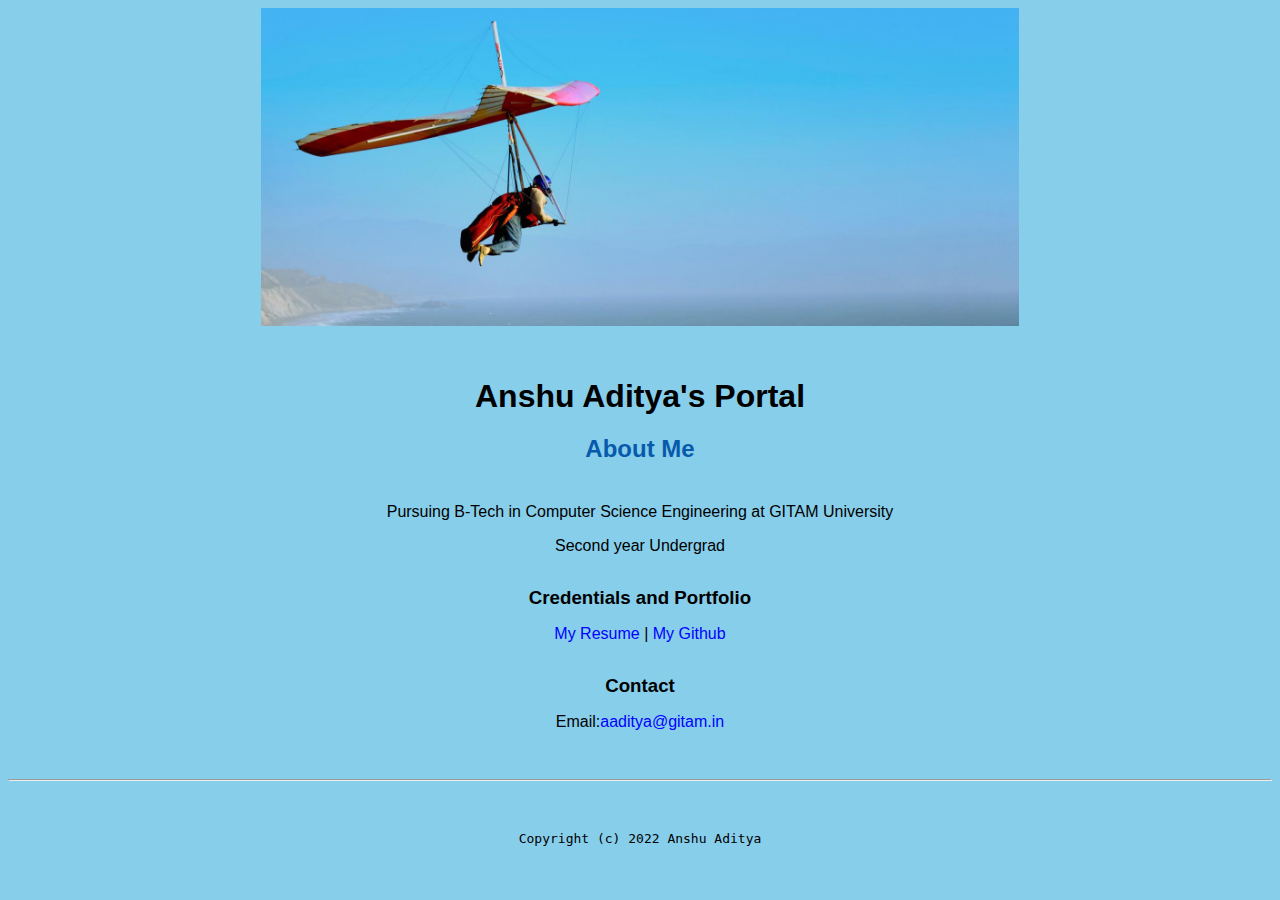
<file: index.html>
<!doctype html>

<!-- this is a comment for human! -->

<html lang="en">

  <header>
    <title>Anshu Aditya</title>
    <link rel= "stylesheet" href="css/master.css">
    <link rel="FaviconIcon" href="favicon.ico" type="image/x-icon">
    <link rel="shortcut" href="favicon.ico" type="image/x-icon">
    <meta name="viewport" content="width=device-width, initial-scale=1, shrink-to-fit=no">
    <meta name="name" content="Anshu Aditya's Portal">
    <meta name="robots" content="noindex, nofollow">
  </header>

  <body>
    <img src="images/banner.jpg" width="60%" alt="image missing">
    <h1> Anshu Aditya's Portal</h1>
    <h2> About Me</h2>
    <p> Pursuing B-Tech in Computer Science Engineering at GITAM University</p>
    <p> Second year Undergrad </p>
    <h3> Credentials and Portfolio</h3>

      <p><a href="resume.html">My Resume</a> | <a href="https://github.com/Anshu0404"> My Github </a></p>
      <h3>Contact</h3>

      <p> Email:<a href="mailto:aaditya@gitam.in">aaditya@gitam.in</a> </p>
  </body>


  <footer>
    <hr>
    <code> Copyright (c) 2022 Anshu Aditya</code>
  </footer>

</html>
</file>
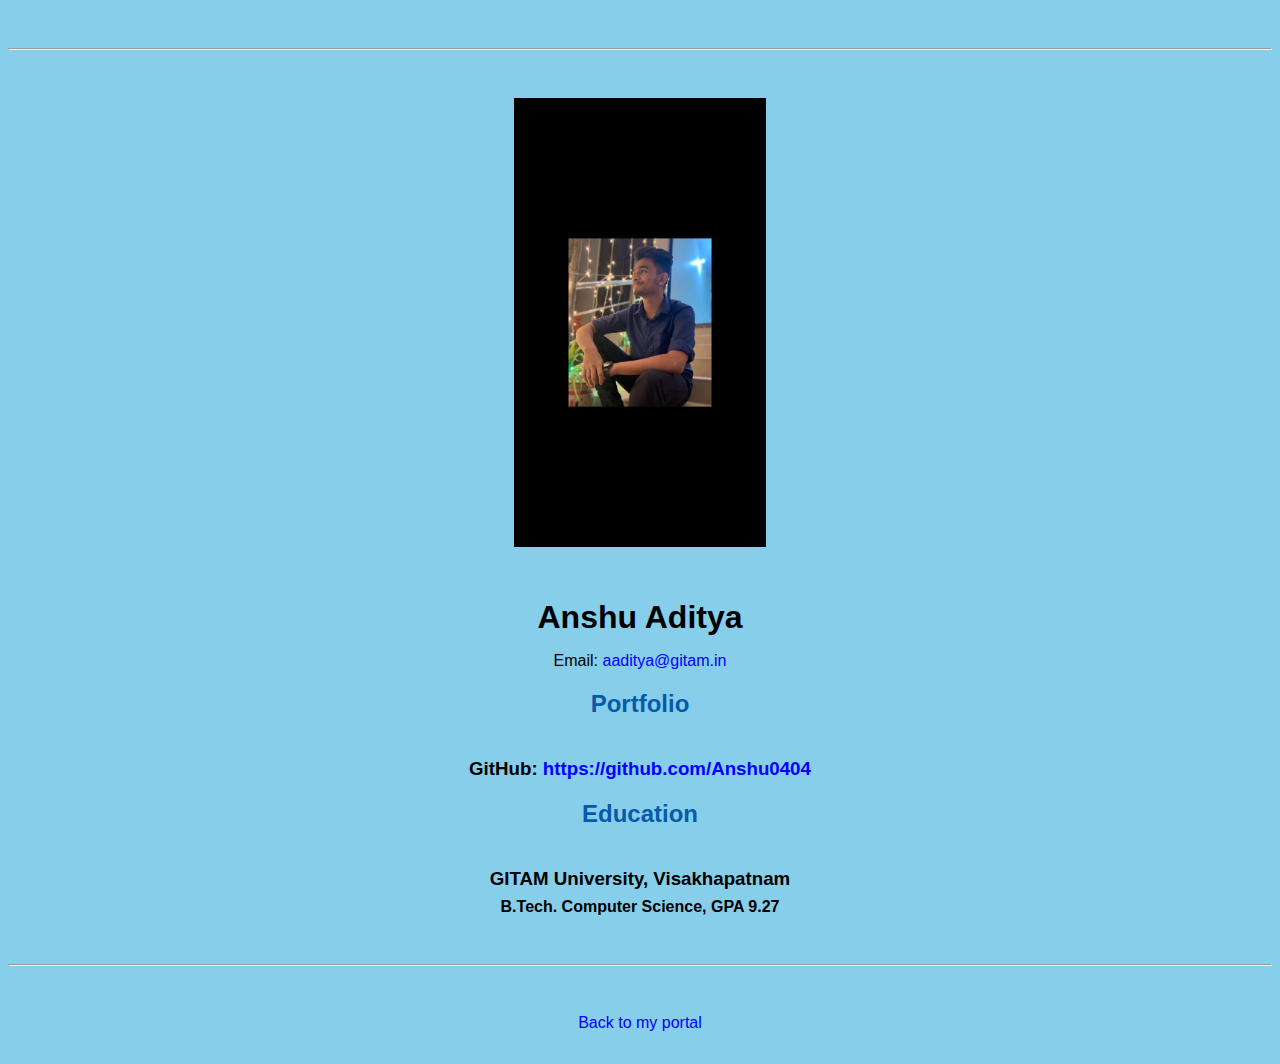
<file: resume.html>
<!doctype html>

<!-- this is a comment for human! -->

<html lang="en">

  <header>
    <title>Anshu Aditya's Resume</title>
    <link rel= "stylesheet" href="css/master.css">
    <link rel="FaviconIcon" href="favicon.ico" type="image/x-icon">
    <link rel="shortcut" href="favicon.ico" type="image/x-icon">
    <meta name="viewport" content="width=device-width, initial-scale=1, shrink-to-fit=no">
    <meta name="name" content="Anshu Aditya's Portal">
    <meta name="robots" content="noindex, nofollow">
  </header>

  <body>
    <hr>

    <img src="images/me1.jpeg" alt="Anshu Aditya's headshot" width="20%">

    <h1>Anshu Aditya</h1>
    <!-- <h4>Senior UX, Mobile App, Website Software Engineer</h4> -->

    <p>Email: <a href="mailto:aaditya@gitam.in" target="_blank">aaditya@gitam.in</a></p>
    <!-- don't post physical address, personal phone number or other personal information on the web! -->

    <h2>Portfolio</h2>
      <h3>GitHub: <a href="https://github.com/Anshu0404" target="_blank">https://github.com/Anshu0404</a></h3>

    <h2>Education</h2>

    <h3>GITAM University, Visakhapatnam</h3>
    <h4>B.Tech. Computer Science, GPA 9.27</h4>

    <!-- <h2>Professional Experiences</h2>

    <h3>Subject Matter Expert / Online Instructor</h3>
    <h4>Coursera, Mountain View, CA</h4>
    <h5>March 2020 - Present</h5>
      <ul>
        <li>Create interactive online IT courses</li>
        <li>Teach students worldwide</li>
      </ul>

    <h3>Founder, Software Engineer</h3>
    <h4>skyRoute66, Los Angeles, CA</h4>
    <h5>January 2019 - Present</h5>
      <ul>
        <li>Author and publish mobile apps, reusable iOS UI modules</li>
        <li>Independent computer service contractor</li>
      </ul>
  </body> -->

  <footer>
  <hr>
  <p><a href="index.html">Back to my portal</a><p>
  </footer>

</html>
</file>
<file: css/master.css>
/* Cascading stylesheet for the website */

/* Text inside these asterisks and slashes are comments for human */

  a {
    color:blue;
    /* set the text color to blue here */
    text-decoration: none; /* This means we do not want hyperlinks to be underlined */
  }

  a:hover {
    color:red;
    /* set the text color to red here */
    text-decoration: none; /* This means we do not want hyperlinks to be underlined */
  }

  body {
    background-color:skyblue;
    color:black;
    font-family: Arial, Helvetica, sans-serif;
    text-align:center;
    /* set the background color here */
    /* set the text color to black here */

    /* set the font here */
    /* set the text alignment here */
   }

  footer {
    margin-top: 2rem;
    margin-bottom: 2rem;
  }

  h1 {
    margin-bottom: 0.5rem;
    margin-top: 3rem;
   }

  h2 {
    color:#075AAB;
    margin-top: =2.5rem;
    margin-bottom: 2.5rem;
    /* set the text color of to #075AAB here */
    /* set both the bottom margin and top margin to 2.5rem here */
   }

  h3 {
    margin-bottom: 0;
    margin-top: 2rem;
  }

  h4 {
    margin-bottom: 1rem;
    margin-top: 0.5rem;
  }

  h5 {
    margin-top: 0.5rem;
  }

  hr {
    margin-bottom: 3rem;
    margin-top: 3rem;
  }

  /* this controls how the bullet points in the resume page looks */
  ul {
    display: table;
    margin: 0 auto;
    text-align: left;
  }
</file>
